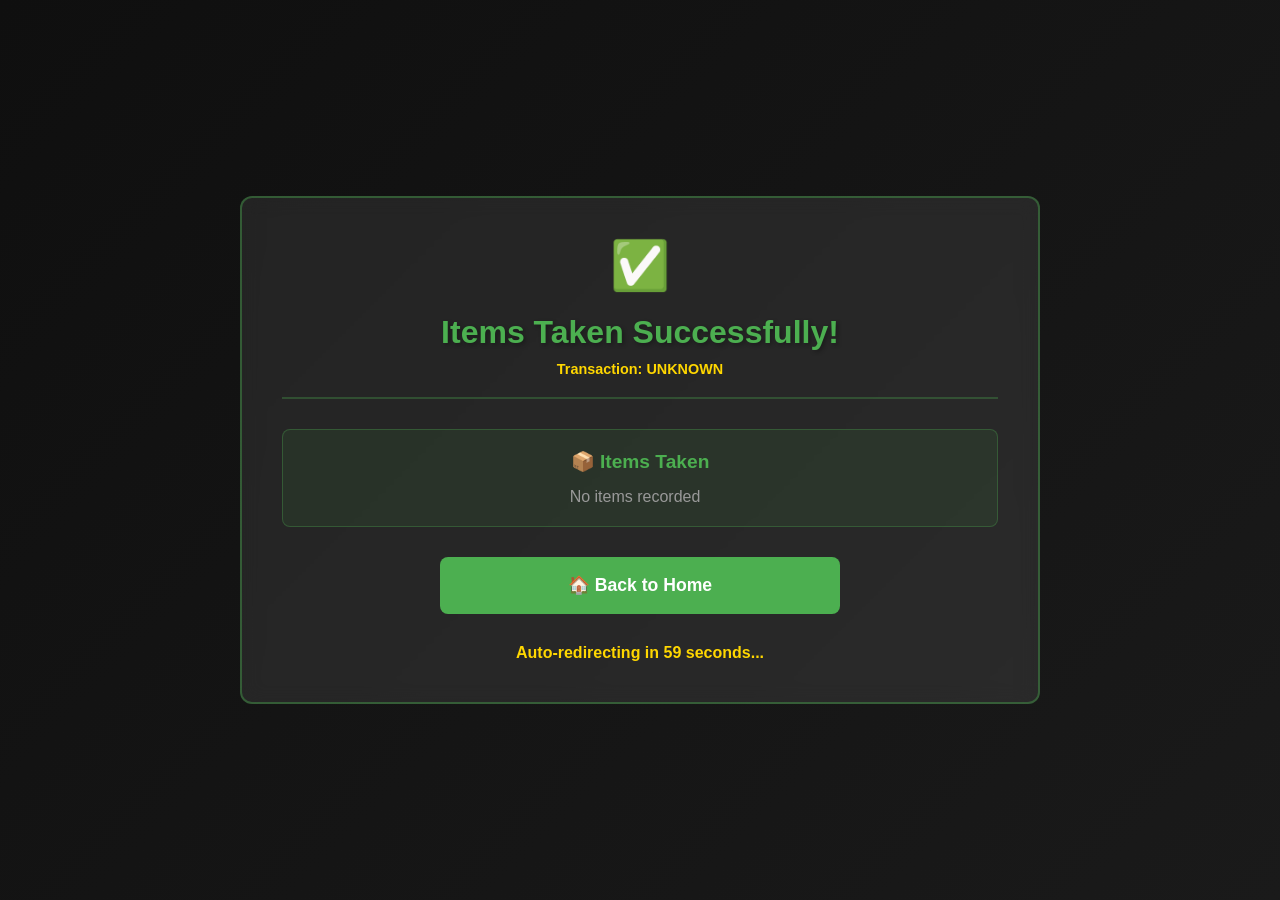
<file: templates/transaction_receipt.html>
<!DOCTYPE html>
<html>
<head>
    <title>Items Taken - Vending Machine</title>
    <link rel="stylesheet" href="/static/style.css">
    <style>
        * {
            margin: 0;
            padding: 0;
            box-sizing: border-box;
        }

        body {
            background: linear-gradient(135deg, #0f0f0f 0%, #1a1a1a 100%);
            color: white;
            font-family: Arial, sans-serif;
            height: 100vh;
            display: flex;
            flex-direction: column;
            justify-content: center;
            align-items: center;
        }

        .main-container {
            max-width: 800px;
            width: 90%;
            background: rgba(255, 255, 255, 0.08);
            border: 2px solid rgba(76, 175, 80, 0.4);
            border-radius: 12px;
            padding: 40px;
            backdrop-filter: blur(10px);
            display: flex;
            flex-direction: column;
            gap: 30px;
        }

        .header {
            text-align: center;
            border-bottom: 2px solid rgba(76, 175, 80, 0.3);
            padding-bottom: 20px;
        }

        .header h1 {
            color: #4CAF50;
            font-size: 2em;
            margin-bottom: 10px;
        }

        .success-icon {
            font-size: 3em;
            margin-bottom: 15px;
        }

        .transaction-id {
            color: #FFD700;
            font-size: 0.9em;
            font-weight: bold;
            margin-top: 10px;
        }

        .items-section {
            background: rgba(76, 175, 80, 0.1);
            border: 1px solid rgba(76, 175, 80, 0.3);
            border-radius: 8px;
            padding: 20px;
        }

        .items-title {
            color: #4CAF50;
            font-weight: bold;
            font-size: 1.2em;
            margin-bottom: 15px;
            text-align: center;
        }

        .items-list {
            display: flex;
            flex-direction: column;
            gap: 12px;
            max-height: 300px;
            overflow-y: auto;
            padding-right: 10px;
        }

        .item-row {
            display: flex;
            justify-content: space-between;
            align-items: center;
            padding: 12px;
            background: rgba(255, 255, 255, 0.05);
            border-radius: 6px;
            border-left: 3px solid #4CAF50;
        }

        .item-info {
            flex: 1;
        }

        .item-name {
            color: #FFF;
            font-weight: 500;
            font-size: 1.05em;
        }

        .item-details {
            color: #999;
            font-size: 0.9em;
            margin-top: 3px;
        }

        .item-count {
            background: #4CAF50;
            color: white;
            padding: 6px 12px;
            border-radius: 4px;
            font-weight: bold;
            text-align: center;
            min-width: 50px;
        }

        .amount-section {
            text-align: center;
            background: rgba(255, 215, 0, 0.1);
            border: 1px solid rgba(255, 215, 0, 0.3);
            border-radius: 8px;
            padding: 20px;
        }

        .amount-label {
            color: #999;
            font-size: 0.95em;
            margin-bottom: 10px;
        }

        .amount-value {
            color: #FFD700;
            font-size: 2.5em;
            font-weight: bold;
        }

        .button-section {
            display: flex;
            flex-direction: column;
            gap: 15px;
            align-items: center;
        }

        .button {
            width: 100%;
            max-width: 400px;
            padding: 18px 30px;
            font-size: 1.1em;
            font-weight: bold;
            border: none;
            border-radius: 8px;
            cursor: pointer;
            transition: all 0.3s;
            text-align: center;
        }

        .button-primary {
            background: #4CAF50;
            color: white;
        }

        .button-primary:hover {
            background: #45a049;
            transform: translateY(-2px);
            box-shadow: 0 5px 15px rgba(76, 175, 80, 0.3);
        }

        .countdown {
            color: #FFD700;
            font-size: 1em;
            text-align: center;
            margin-top: 15px;
            font-weight: bold;
        }

        .countdown.warn {
            color: #FF6B6B;
            animation: pulse 1s infinite;
        }

        @keyframes pulse {
            0%, 100% { opacity: 1; }
            50% { opacity: 0.5; }
        }

        /* Scrollbar styling */
        .items-list::-webkit-scrollbar {
            width: 6px;
        }

        .items-list::-webkit-scrollbar-track {
            background: rgba(255, 255, 255, 0.05);
        }

        .items-list::-webkit-scrollbar-thumb {
            background: rgba(76, 175, 80, 0.3);
            border-radius: 3px;
        }

        .items-list::-webkit-scrollbar-thumb:hover {
            background: rgba(76, 175, 80, 0.5);
        }
    </style>
</head>
<body>
    <div class="main-container">
        <!-- Header -->
        <div class="header">
            <div class="success-icon">✅</div>
            <h1>Items Taken Successfully!</h1>
            <div class="transaction-id">Transaction: <span id="txnId">Loading...</span></div>
        </div>

        <!-- Items Section -->
        <div class="items-section">
            <div class="items-title">📦 Items Taken</div>
            <div class="items-list" id="itemsList">
                <div style="text-align: center; color: #999;">Loading items...</div>
            </div>
        </div>

        <!-- Button Section -->
        <div class="button-section">
            <button class="button button-primary" id="goBackBtn" onclick="goToHome()">
                🏠 Back to Home
            </button>
            <div class="countdown" id="countdown">Auto-redirecting in 60 seconds...</div>
        </div>
    </div>

    <script>
        let countdownTime = 60; // 60 seconds
        let countdownInterval = null;

        function getQueryParam(param) {
            const params = new URLSearchParams(window.location.search);
            return params.get(param);
        }

        function initializeReceipt() {
            const transactionId = getQueryParam('txn_id');
            const amount = parseFloat(getQueryParam('amount')) || 0;
            const itemsListParam = getQueryParam('items_list');
            
            let itemsList = [];
            try {
                if (itemsListParam) {
                    itemsList = JSON.parse(itemsListParam);
                }
            } catch (e) {
                console.error('Error parsing items_list:', e);
                // Fallback: create a single item from query params
                const productName = getQueryParam('product_name') || 'Unknown Product';
                const quantity = getQueryParam('quantity') || '1';
                itemsList = [{name: productName, count: quantity, price: amount}];
            }

            // Set Transaction ID
            document.getElementById('txnId').textContent = transactionId || 'UNKNOWN';

            // Build items list
            const itemsListElement = document.getElementById('itemsList');
            itemsListElement.innerHTML = '';

            if (itemsList && itemsList.length > 0) {
                itemsList.forEach(item => {
                    const itemRow = document.createElement('div');
                    itemRow.className = 'item-row';
                    const itemPrice = (item.price * item.count).toFixed(2);
                    itemRow.innerHTML = `
                        <div class="item-info">
                            <div class="item-name">${item.name}</div>
                            <div class="item-details">×${item.count} @ Rs${item.price.toFixed(2)} each = Rs${itemPrice}</div>
                        </div>
                        <div class="item-count">${item.count}x</div>
                    `;
                    itemsListElement.appendChild(itemRow);
                });
            } else {
                itemsListElement.innerHTML = '<div style="text-align: center; color: #999;">No items recorded</div>';
            }

            // Start countdown timer
            startCountdown();
        }

        function startCountdown() {
            const countdownElement = document.getElementById('countdown');
            
            countdownInterval = setInterval(() => {
                countdownTime--;
                
                if (countdownTime <= 10) {
                    countdownElement.classList.add('warn');
                }
                
                if (countdownTime <= 0) {
                    clearInterval(countdownInterval);
                    goToHome();
                    return;
                }
                
                countdownElement.textContent = `Auto-redirecting in ${countdownTime} second${countdownTime !== 1 ? 's' : ''}...`;
            }, 1000);
        }

        function goToHome() {
            if (countdownInterval) {
                clearInterval(countdownInterval);
            }
            window.location.href = '/';
        }

        // Stop countdown when button is clicked
        document.addEventListener('click', (e) => {
            if (e.target.id === 'goBackBtn') {
                if (countdownInterval) {
                    clearInterval(countdownInterval);
                }
            }
        });

        // Initialize on page load
        window.addEventListener('DOMContentLoaded', initializeReceipt);
    </script>
</body>
</html>
</file>
<file: static/style.css>
* {
    margin: 0;
    padding: 0;
    box-sizing: border-box;
}

body {
    font-family: 'Segoe UI', Tahoma, Geneva, Verdana, sans-serif;
    background: linear-gradient(135deg, #1e3c72 0%, #2a5298 50%, #7e22ce 100%);
    color: #333;
    min-height: 100vh;
}

h1 {
    text-align: center;
    color: white;
    margin: 20px 0;
    font-size: 2.5em;
    text-shadow: 2px 2px 4px rgba(0,0,0,0.3);
}

h2 {
    color: #7e22ce;
    margin: 15px 0 10px;
    font-size: 1.3em;
}

.header-section {
    background: white;
    padding: 20px;
    margin: 20px auto;
    max-width: 1200px;
    border-radius: 10px;
    box-shadow: 0 4px 15px rgba(0,0,0,0.1);
}

.search-container {
    position: relative;
    flex: 1;
    min-width: 250px;
}

.search-container input {
    width: 100%;
    padding: 12px 15px;
    font-size: 16px;
    border: 2px solid #e0e0e0;
    border-radius: 8px;
    transition: all 0.3s ease;
}

.search-container input:focus {
    outline: none;
    border-color: #7e22ce;
    box-shadow: 0 0 10px rgba(126, 34, 206, 0.4);
}

.suggestions {
    position: absolute;
    top: 100%;
    left: 0;
    right: 0;
    background: white;
    border: 1px solid #e0e0e0;
    border-top: none;
    border-radius: 0 0 8px 8px;
    max-height: 300px;
    overflow-y: auto;
    z-index: 10;
    display: none;
    box-shadow: 0 4px 6px rgba(0, 0, 0, 0.1);
}

.suggestions.show {
    display: block;
}

.suggestion-item {
    padding: 12px 15px;
    cursor: pointer;
    display: flex;
    justify-content: space-between;
    align-items: center;
    border-bottom: 1px solid #f0f0f0;
    transition: background 0.2s ease;
}

.suggestion-item:hover {
    background: #f5f5f5;
}

.suggestion-item:last-child {
    border-bottom: none;
}

.suggestion-text {
    flex: 1;
    font-weight: 500;
}

.suggestion-price {
    color: #7e22ce;
    font-weight: bold;
    margin-left: 10px;
}

.container {
    display: flex;
    gap: 20px;
    max-width: 1400px;
    margin: 20px auto;
    padding: 0 20px;
}

.grid {
    display: grid;
    grid-template-columns: repeat(2, 1fr);
    gap: 20px;
    flex: 1;
    width: 70%;
}

.card {
    background: white;
    padding: 15px;
    border-radius: 10px;
    box-shadow: 0 4px 15px rgba(0,0,0,0.1);
    transition: all 0.3s ease;
    text-align: center;
    position: relative;
}

.card:hover {
    transform: translateY(-5px);
    box-shadow: 0 8px 25px rgba(102, 126, 234, 0.2);
}

.product-image {
    width: 100%;
    height: 180px;
    object-fit: cover;
    border-radius: 8px;
    margin-bottom: 12px;
    background: #f0f0f0;
}

.card h2 {
    margin: 10px 0;
    color: #333;
    font-size: 1.2em;
}

.card p {
    color: #666;
    margin: 5px 0;
    font-size: 0.95em;
}

.price {
    color: #7e22ce;
    font-weight: bold;
    font-size: 1.1em;
}

.stock {
    color: #888;
    font-size: 0.9em;
}

.btn {
    display: inline-block;
    padding: 10px 20px;
    background: linear-gradient(135deg, #7e22ce 0%, #6d28d9 100%);
    color: white;
    text-decoration: none;
    border-radius: 6px;
    margin-top: 10px;
    border: none;
    cursor: pointer;
    font-weight: 600;
    transition: all 0.3s ease;
    font-size: 0.95em;
}

.btn:hover {
    transform: scale(1.05);
    box-shadow: 0 4px 12px rgba(102, 126, 234, 0.4);
}

.btn:active {
    transform: scale(0.98);
}

.out {
    color: #d32f2f;
    font-weight: bold;
    padding: 10px;
    background: #ffebee;
    border-radius: 6px;
    margin-top: 10px;
    display: inline-block;
}

.chat-box {
    width: 10cm;
    height: 12cm;
    border: 1px solid #e0e0e0;
    border-radius: 10px;
    padding: 15px;
    background: #f5f5f5;
    overflow-y: auto;
    box-shadow: 0 2px 8px rgba(0,0,0,0.08);
    display: flex;
    flex-direction: column;
    gap: 5px;
}

.chat-box h3 {
    color: #667eea;
    margin: 0 0 15px 0;
    font-size: 1em;
    flex-shrink: 0;
}

.chat-msg {
    padding: 10px 14px;
    margin-bottom: 10px;
    border-radius: 12px;
    font-size: 0.9em;
    line-height: 1.4;
    word-wrap: break-word;
    max-width: 85%;
    animation: slideIn 0.3s ease;
}

@keyframes slideIn {
    from {
        opacity: 0;
        transform: translateY(10px);
    }
    to {
        opacity: 1;
        transform: translateY(0);
    }
}

.chat-msg[data-sender="bot"] {
    background: #667eea;
    color: white;
    align-self: flex-start;
    border-bottom-left-radius: 4px;
}

.chat-msg[data-sender="user"] {
    background: #4caf50;
    color: white;
    align-self: flex-end;
    border-bottom-right-radius: 4px;
}

.chat-msg:nth-child(odd) {
    background: #667eea;
    color: white;
    align-self: flex-start;
    border-bottom-left-radius: 4px;
}

.chat-msg:nth-child(even) {
    background: #4caf50;
    color: white;
    align-self: flex-end;
    border-bottom-right-radius: 4px;
}

.admin-section {
    display: flex;
    gap: 15px;
    justify-content: center;
    margin: 30px auto;
    flex-wrap: wrap;
}

.admin-btn {
    padding: 12px 25px;
    background: white;
    color: #7e22ce;
    text-decoration: none;
    border-radius: 8px;
    border: 2px solid #7e22ce;
    font-weight: 600;
    cursor: pointer;
    transition: all 0.3s ease;
}

.admin-btn:hover {
    background: #7e22ce;
    color: white;
    transform: translateY(-2px);
}

table.items {
    width: 100%;
    border-collapse: collapse;
    margin-top: 12px;
    border-radius: 8px;
    overflow: hidden;
}

table.items thead {
    background: linear-gradient(135deg, #667eea 0%, #764ba2 100%);
    color: white;
}

table.items th, table.items td {
    padding: 12px;
    border-bottom: 1px solid #eee;
    text-align: left;
}

table.items tr:hover {
    background: #f5f5f5;
}

input, label, textarea, select {
    display: block;
    margin: 10px 0;
    padding: 10px;
    border: 1px solid #ddd;
    border-radius: 6px;
    font-size: 0.95em;
    font-family: inherit;
}

input:focus, textarea:focus, select:focus {
    outline: none;
    border-color: #7e22ce;
    box-shadow: 0 0 8px rgba(126, 34, 206, 0.2);
}

input[type="submit"], button {
    background: linear-gradient(135deg, #7e22ce 0%, #6d28d9 100%);
    color: white;
    cursor: pointer;
    font-weight: 600;
    padding: 12px 25px;
    border: none;
    border-radius: 6px;
    transition: all 0.3s ease;
}

input[type="submit"]:hover, button:hover {
    transform: scale(1.05);
    box-shadow: 0 4px 12px rgba(126, 34, 206, 0.4);
}

.flash {
    padding: 15px;
    border-radius: 8px;
    margin: 15px 0;
    font-weight: 600;
}

.flash.danger {
    background: #ffcdd2;
    color: #b71c1c;
    border-left: 4px solid #d32f2f;
}

.flash.success {
    background: #c8e6c9;
    color: #1b5e20;
    border-left: 4px solid #4caf50;
}

form {
    background: white;
    padding: 25px;
    border-radius: 10px;
    box-shadow: 0 4px 15px rgba(0,0,0,0.1);
    max-width: 500px;
    margin: 30px auto;
}

.form-group {
    margin-bottom: 20px;
}

.form-group label {
    display: block;
    margin-bottom: 8px;
    font-weight: 600;
    color: #333;
}

.image-preview {
    max-width: 300px;
    margin-top: 10px;
    border-radius: 8px;
    border: 2px solid #ddd;
}

@media (max-width: 768px) {
    .container {
        flex-direction: column;
    }

    .grid {
        width: 100%;
    }

    .chat-box {
        width: 100%;
    }

    h1 {
        font-size: 1.8em;
    }
}
</file>
